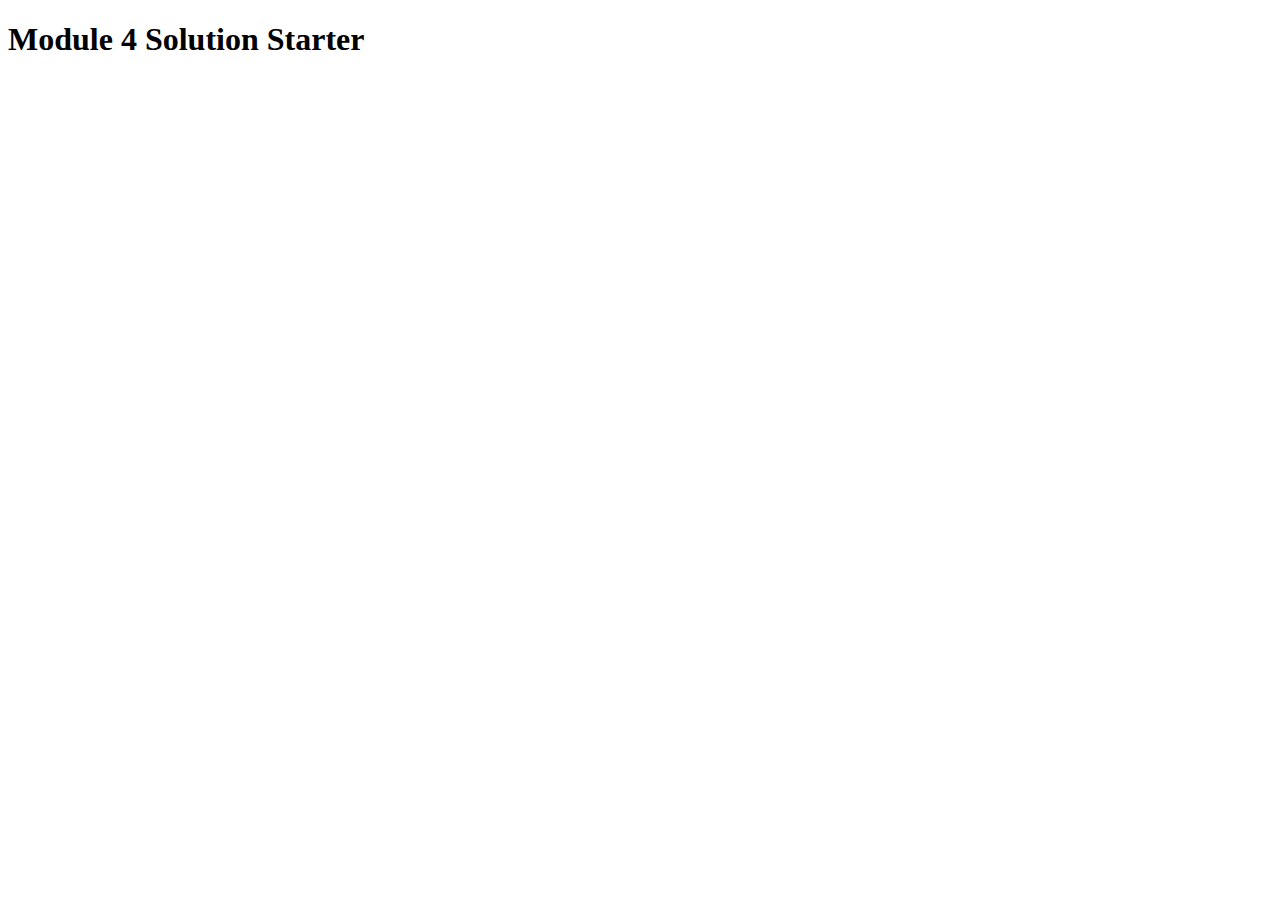
<file: Mod4_Solution/index.html>
<!DOCTYPE html>
<html>
<head>
  <meta charset="utf-8">
  <title>Module 4 Solution Starter</title>
  <script src="SpeakHello.js"></script>
  <script src="SpeakGoodBye.js"></script>
  <script src="script.js"></script>
</head>
<body>
  <h1>Module 4 Solution Starter</h1>
</body>
</html>
</file>
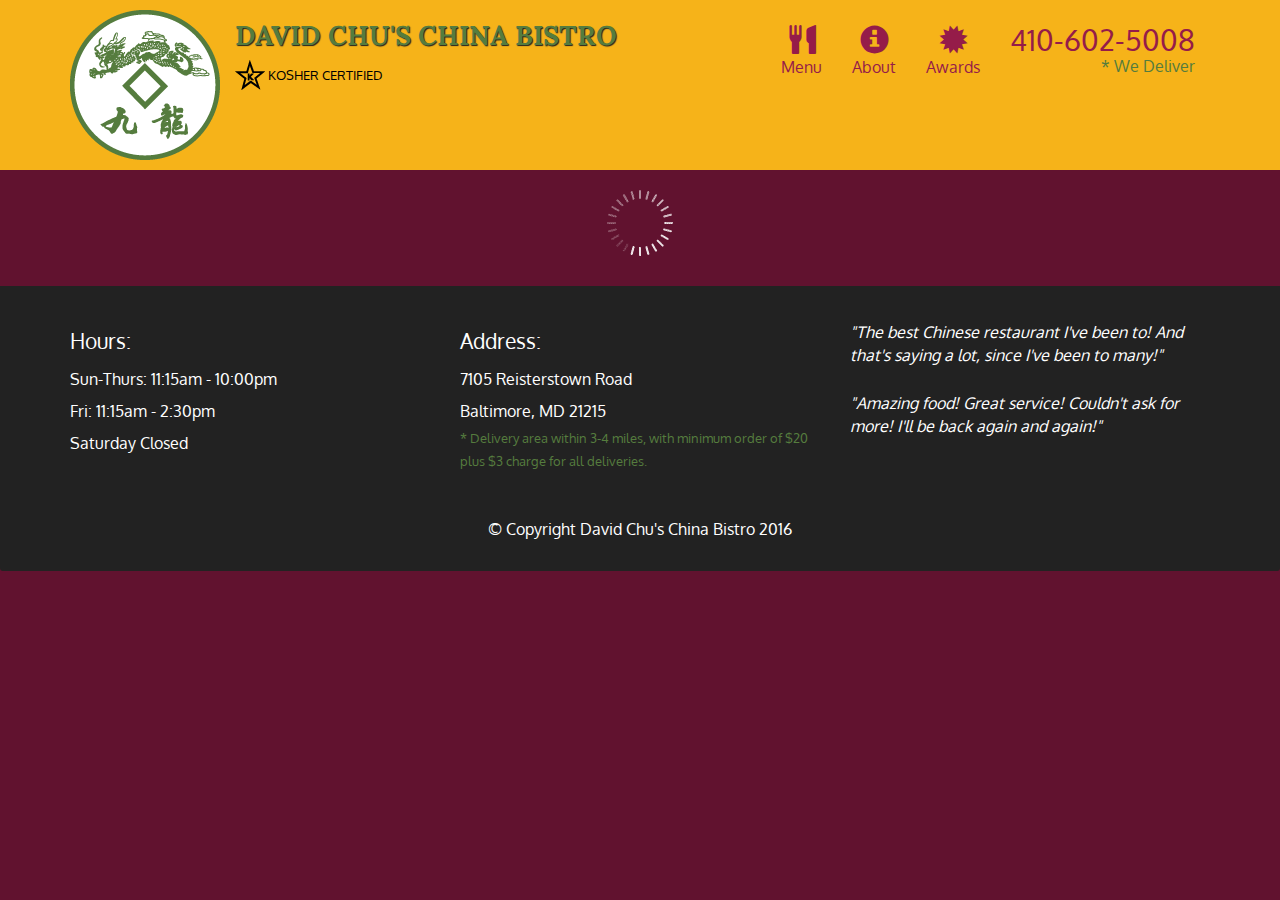
<file: Mod5_Solution/index.html>
<!doctype html>
<html lang="en">
  <head>
    <meta charset="utf-8">
    <meta http-equiv="X-UA-Compatible" content="IE=edge">
    <meta name="viewport" content="width=device-width, initial-scale=1">
    <title>David Chu's China Bistro</title>
    <link rel="stylesheet" href="css/bootstrap.min.css">
    <link rel="stylesheet" href="css/styles.css">
    <link href='https://fonts.googleapis.com/css?family=Oxygen:400,300,700' rel='stylesheet' type='text/css'>
    <link href='https://fonts.googleapis.com/css?family=Lora' rel='stylesheet' type='text/css'>
  </head>
<body>
  <header>
    <nav id="header-nav" class="navbar navbar-default">
      <div class="container">
        <div class="navbar-header">
          <a href="index.html" class="pull-left visible-md visible-lg">
            <div id="logo-img" alt="Logo image"></div>
          </a>

          <div class="navbar-brand">
            <a href="index.html"><h1>David Chu's China Bistro</h1></a>
            <p>
              <img src="images/star-k-logo.png" alt="Kosher certification">
              <span>Kosher Certified</span>
            </p>
          </div>

          <button id="navbarToggle" type="button" class="navbar-toggle collapsed" data-toggle="collapse" data-target="#collapsable-nav" aria-expanded="false">
            <span class="sr-only">Toggle navigation</span>
            <span class="icon-bar"></span>
            <span class="icon-bar"></span>
            <span class="icon-bar"></span>
          </button>
        </div>
        
        <div id="collapsable-nav" class="collapse navbar-collapse">
           <ul id="nav-list" class="nav navbar-nav navbar-right">
            <li id="navHomeButton" class="visible-xs active">
              <a href="index.html">
                <span class="glyphicon glyphicon-home"></span> Home</a>
            </li>
            <li id="navMenuButton">
              <a href="#" onclick="$dc.loadMenuCategories();">
                <span class="glyphicon glyphicon-cutlery"></span><br class="hidden-xs"> Menu</a>
            </li>
            <li>
              <a href="#">
                <span class="glyphicon glyphicon-info-sign"></span><br class="hidden-xs"> About</a>
            </li>
            <li>
              <a href="#">
                <span class="glyphicon glyphicon-certificate"></span><br class="hidden-xs"> Awards</a>
            </li>
            <li id="phone" class="hidden-xs">
              <a href="tel:410-602-5008">
                <span>410-602-5008</span></a><div>* We Deliver</div>
            </li>
          </ul><!-- #nav-list -->
        </div><!-- .collapse .navbar-collapse -->
      </div><!-- .container -->
    </nav><!-- #header-nav -->
  </header>

  <div id="call-btn" class="visible-xs">
    <a class="btn" href="tel:410-602-5008">
    <span class="glyphicon glyphicon-earphone"></span>
    410-602-5008
    </a>
  </div>
  <div id="xs-deliver" class="text-center visible-xs">* We Deliver</div>

  <div id="main-content" class="container"></div>

  <footer class="panel-footer">
    <div class="container">
      <div class="row">
        <section id="hours" class="col-sm-4">
          <span>Hours:</span><br>
          Sun-Thurs: 11:15am - 10:00pm<br>
          Fri: 11:15am - 2:30pm<br>
          Saturday Closed
          <hr class="visible-xs">
        </section>
        <section id="address" class="col-sm-4">
          <span>Address:</span><br>
          7105 Reisterstown Road<br>
          Baltimore, MD 21215
          <p>* Delivery area within 3-4 miles, with minimum order of $20 plus $3 charge for all deliveries.</p>
          <hr class="visible-xs">
        </section>
        <section id="testimonials" class="col-sm-4">
          <p>"The best Chinese restaurant I've been to! And that's saying a lot, since I've been to many!"</p>
          <p>"Amazing food! Great service! Couldn't ask for more! I'll be back again and again!"</p>
        </section>
      </div>
      <div class="text-center">&copy; Copyright David Chu's China Bistro 2016</div>
    </div>
  </footer>

  <!-- jQuery (Bootstrap JS plugins depend on it) -->
  <script src="js/jquery-2.1.4.min.js"></script>
  <script src="js/bootstrap.min.js"></script>
  <script src="js/ajax-utils.js"></script>
  <script src="js/script.js"></script>
</body>
</html>
</file>
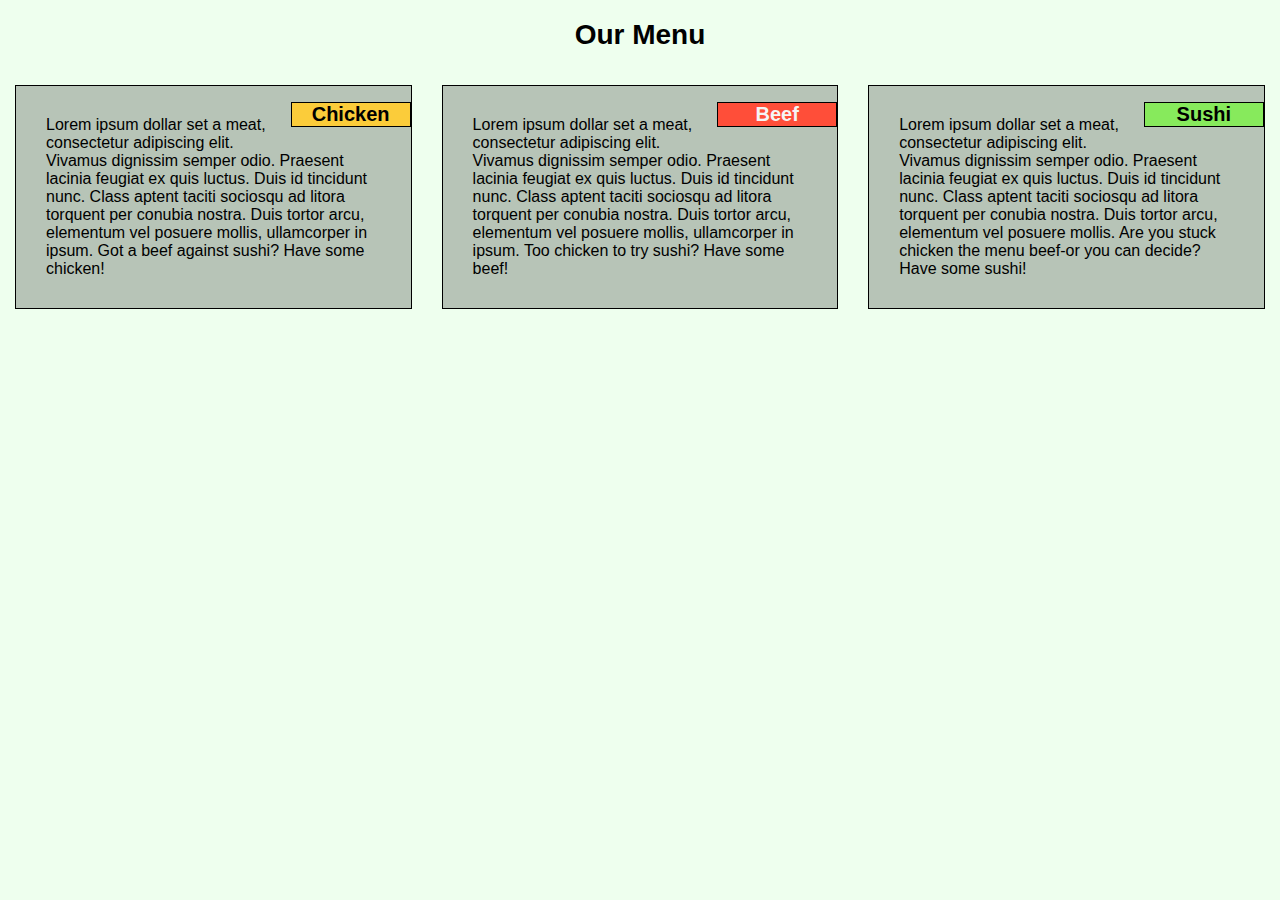
<file: Mod2_Solution/index1.html>
<!DOCTYPE html>
<html>
	<head>
	<meta charset="utf-8">
	<title>Assignment Solution for Module 2</title>
	<link rel="stylesheet" href="css/mod2.css">
	</head>

	<body>
		<h1>Our Menu</h1>
		<section class="row">
			<div class="col-lg-4 col-md-6 col-sm-12">
				<div class="section">
				<h2 class="menu-item chicken">Chicken</h2>
				<p>Lorem ipsum dollar set a meat, consectetur adipiscing elit. Vivamus dignissim semper odio. Praesent lacinia feugiat ex quis luctus. Duis id tincidunt nunc. Class aptent taciti sociosqu ad litora torquent per conubia nostra. Duis tortor arcu, elementum vel posuere mollis, ullamcorper in ipsum. Got a beef against sushi? Have some chicken!</p>
				</div>
			</div>
			<div class="col-lg-4 col-md-6 col-sm-12">
				<div class="section">
				<h2 class="menu-item beef">Beef</h2>
				<p>Lorem ipsum dollar set a meat, consectetur adipiscing elit. Vivamus dignissim semper odio. Praesent lacinia feugiat ex quis luctus. Duis id tincidunt nunc. Class aptent taciti sociosqu ad litora torquent per conubia nostra. Duis tortor arcu, elementum vel posuere mollis, ullamcorper in ipsum. Too chicken to try sushi? Have some beef!</p>
				</div>
			</div>
			<div class="col-lg-4 col-md-12 col-sm-12">
				<div class="section">
				<h2 class="menu-item sushi">Sushi</h2>
				<p>Lorem ipsum dollar set a meat, consectetur adipiscing elit. Vivamus dignissim semper odio. Praesent lacinia feugiat ex quis luctus. Duis id tincidunt nunc. Class aptent taciti sociosqu ad litora torquent per conubia nostra. Duis tortor arcu, elementum vel posuere mollis. Are you stuck chicken the menu beef-or you can decide? Have some sushi!</p>
				</div>
			</div>
		</section>

	</body>
</html>
</file>
<file: Mod5_Solution/css/styles.css>
body {
  font-size: 16px;
  color: #fff;
  background-color: #61122f;
  font-family: 'Oxygen', sans-serif;
}

/** HEADER **/
#header-nav {
  background-color: #f6b319;
  border-radius: 0;
  border: 0;
}

#logo-img {
  background: url('../images/restaurant-logo_large.png') no-repeat;
  width: 150px;
  height: 150px;
  margin: 10px 15px 10px 0;
}

.navbar-brand {
  padding-top: 25px;
}
.navbar-brand h1 { /* Restaurant name */
  font-family: 'Lora', serif;
  color: #557c3e;
  font-size: 1.5em;
  text-transform: uppercase;
  font-weight: bold;
  text-shadow: 1px 1px 1px #222;
  margin-top: 0;
  margin-bottom: 0;
  line-height: .75;
}
.navbar-brand a:hover, .navbar-brand a:focus {
  text-decoration: none;
}
.navbar-brand p { /* Kosher cert */
  color: #000;
  text-transform: uppercase;
  font-size: .7em;
  margin-top: 15px;
}
.navbar-brand p span { /* Star-K */
  vertical-align: middle;
}

#nav-list {
  margin-top: 10px;
}
#nav-list a {
  color: #951C49;
  text-align: center;
}
#nav-list a:hover {
  background: #E7E7E7;
}
#nav-list a span {
  font-size: 1.8em;
}

#phone {
  margin-top: 5px;
}
#phone a { /* Phone number */
  text-align: right;
  padding-bottom: 0;
}
#phone div { /* We Deliver */
  color: #557c3e;
  text-align: right;
  padding-right: 15px;
}

.navbar-header button.navbar-toggle, .navbar-header .icon-bar {
  border: 1px solid #61122f;
}
.navbar-header button.navbar-toggle {
  clear: both;
  margin-top: -30px;
}
/* END HEADER */

/* FOOTER */
.panel-footer {
  margin-top: 30px;
  padding-top: 35px;
  padding-bottom: 30px;
  background-color: #222;
  border-top: 0;
}
.panel-footer div.row {
  margin-bottom: 35px;
}
#hours, #address {
  line-height: 2;
}
#hours > span, #address > span {
  font-size: 1.3em;
}
#address p {
  color: #557c3e;
  font-size: .8em;
  line-height: 1.8;
}
#testimonials {
  font-style: italic;
}
#testimonials p:nth-child(2) {
  margin-top: 25px;
}
/* END FOOTER */



/* HOME PAGE */
.container .jumbotron {
  box-shadow: 0 0 50px #3F0C1F;
  border: 2px solid #3F0C1F;
}

#menu-tile, #specials-tile, #map-tile {
  height: 250px;
  width: 100%;
  margin-bottom: 15px;
  position: relative;
  border: 2px solid #3F0C1F;
  overflow: hidden;
}
#menu-tile:hover, #specials-tile:hover, #map-tile:hover {
  box-shadow: 0 1px 5px 1px #cccccc;
}
#menu-tile {
  background: url('../images/menu-tile.jpg') no-repeat;
  background-position: center;
}
#specials-tile {
  background: url('../images/specials-tile.jpg') no-repeat;
  background-position: center;
}
#menu-tile span, #specials-tile span, #map-tile span {
  position: absolute;
  bottom: 0;
  right: 0;
  width: 100%;
  text-align: center;
  font-size: 1.6em;
  text-transform: uppercase;
  background-color: #000;
  color: #fff;
  opacity: .8;
}
/* END HOME PAGE */

/* MENU CATEGORIES PAGE */
.category-tile { 
  position: relative;
  border: 2px solid #3F0C1F;
  overflow: hidden;
  width: 200px;
  height: 200px;
  margin: 0 auto 15px;
}
.category-tile span {
  position: absolute;
  bottom: 0;
  right: 0;
  width: 100%;
  text-align: center;
  font-size: 1.2em;
  text-transform: uppercase;
  background-color: #000;
  color: #fff;
  opacity: .8;
}
.category-tile:hover {
  box-shadow: 0 1px 5px 1px #cccccc;
}

#menu-categories-title + div {
  margin-bottom: 50px;
}
/* END MENU CATEGORIES PAGE */

/* SINGLE CATEGORY PAGE */
.menu-item-tile {
  margin-bottom: 25px;
}
.menu-item-tile hr {
  width: 80%;
}
.menu-item-tile .menu-item-price {
  font-size: 1.1em;
  text-align: right;
  margin-top: -15px;
  margin-right: -15px;
}
.menu-item-tile .menu-item-price span {
  font-size: .6em;
}
.menu-item-photo {
  position: relative;
  border: 2px solid #3F0C1F; 
  overflow: hidden;
  padding: 0;
  margin-right: -15px;
  margin-left: auto;
  margin-bottom: 20px;
  max-width: 250px;
}
.menu-item-photo div {
  position: absolute;
  bottom: 0;
  right: 0;
  width: 80px;
  background-color: #557c3e;
  text-align: center;
}
.menu-item-description {
  padding-right: 30px;
}
h3.menu-item-title {
  margin: 0 0 10px;
}
.menu-item-details {
  font-size: .9em;
  font-style: italic;
}
/* END SINGLE CATEGORY PAGE */


/********** Large devices only **********/
@media (min-width: 1200px) {
  .container .jumbotron {
    background: url('../images/jumbotron_1200.jpg') no-repeat;
    height: 675px;
  }
}

/********** Medium devices only **********/
@media (min-width: 992px) and (max-width: 1199px) {
  /* Header */
  #logo-img {
    background: url('../images/restaurant-logo_medium.png') no-repeat;
    width: 100px;
    height: 100px;
    margin: 5px 5px 5px 0;
  }
  /* End Header */

  /* Home Page */
  .container .jumbotron {
    background: url('../images/jumbotron_992.jpg') no-repeat;
    height: 558px;
  }
  /* End Home Page */
}

/********** Small devices only **********/
@media (min-width: 768px) and (max-width: 991px) {
  /* Home Page */
  .container .jumbotron {
    background: url('../images/jumbotron_768.jpg') no-repeat;
    height: 432px;
  }
  /* End Home Page */
}

/********** Extra small devices only **********/
@media (max-width: 767px) {
  /* Header */
  .navbar-brand {
    padding-top: 10px;
    height: 80px;
  }
  .navbar-brand h1 { /* Restaurant name */
    padding-top: 10px;
    font-size: 5vw; /* 1vw = 1% of viewport width */
  }
  .navbar-brand p { /* Kosher cert */
    font-size: .6em;
    margin-top: 12px;
  }
  .navbar-brand p img { /* Star-K */
    height: 20px;
  }

  #collapsable-nav a { /* Collapsed nav menu text */
    font-size: 1.2em;
  }
  #collapsable-nav a span { /* Collapsed nav menu glyph */
    font-size: 1em;
    margin-right: 5px;
  }

  #call-btn > a {
    font-size: 1.5em;
    display: block;
    margin: 0 20px;
    padding: 10px;
    border: 2px solid #fff;
    background-color: #f6b319;
    color: #951c49;
  }
  #xs-deliver {
    margin-top: 5px;
    font-size: .7em;
    letter-spacing: .1em;
    text-transform: uppercase;
  }
  /* End Header */

  /* Footer */
  .panel-footer section {
    margin-bottom: 30px;
    text-align: center;
  }
  .panel-footer section:nth-child(3) {
    margin-bottom: 0; /* margin already exists on the whole row */
  }
  .panel-footer section hr {
    width: 50%;
  }
  /* End Footer */

  /* Home Page */
  .container .jumbotron {
    margin-top: 30px;
    padding: 0;
  }
  #menu-tile, #specials-tile {
    width: 360px;
    margin: 0 auto 15px;
  }

  .menu-item-photo {
    margin-right: auto;
  }
  .menu-item-tile .menu-item-price {
    text-align: center;
  }
  .menu-item-description {
    text-align: center;;
  }
}


/********** Super extra small devices Only :-) (e.g., iPhone 4) **********/
@media (max-width: 479px) {
  /* Header */
  .navbar-brand h1 { /* Restaurant name */
    padding-top: 5px;
    font-size: 6vw;
  }
  /* End Header */
  
  /* Home page */
  #menu-tile, #specials-tile {
    width: 280px;
    margin: 0 auto 15px;
  }

  .col-xxs-12 {
    position: relative;
    min-height: 1px;
    padding-right: 15px;
    padding-left: 15px;
    float: left;
    width: 100%;
  }
}
</file>
<file: Mod2_Solution/css/mod2.css>
* {
  box-sizing: border-box;
}
body {
  background-color: #eeffee;
  margin: 0;
  padding: 0;
  font-family: Helvetica, Verdana, Arial;
}
h1 {
  text-align: center;
  font-size: 175%;
}
h2 {
  border: 1px solid black;
  width: 120px;
  text-align: center;
}
p {
  margin: 15px;
  padding: 15px;
}
section {
  border: 0;
  margin: 0;
  padding: 0;
}
.section {
  border: 1px solid black;
  margin: 15px;
  background-color: #b7c4b7;
}
.menu-item {
  font-size: 125%;
  float: right;
}
.chicken {
  background-color: #fbcc3a;
}
.beef {
  background-color: #ff4e39;
  color: #f5f5f5
}
.sushi {
  background-color: #87ea5c;
}

.row {
  width: 100%;
}

/*** Large device ***/
@media (min-width: 992px) {
  .col-lg-1, .col-lg-2, .col-lg-3, .col-lg-4, .col-lg-5, .col-lg-6, .col-lg-7, .col-lg-8, .col-lg-9, .col-lg-10, .col-lg-11, .col-lg-12 {
    float: left;
    font-family: Helvetica, Verdana, Arial;
  }
  .col-lg-4 {
    width: 33.33%;
  }
  .col-lg-6 {
    width: 50%;
  }
  .col-lg-12 {
    width: 100%;
  }
}

/*** Medium device ***/
@media (min-width: 768px) and (max-width: 991px) {
  .col-md-1, .col-md-2, .col-md-3, .col-md-4, .col-md-5, .col-md-6, .col-md-7, .col-md-8, .col-md-9, .col-md-10, .col-md-11, .col-md-12 {
    float: left;
    font-family: Helvetica, Verdana, Arial;
  }
  .col-md-4 {
    width: 33.33%;
  }
  .col-md-6 {
    width: 50%;
  }
  .col-md-12 {
    width: 100%;
  }
}

/*** Small devices ***/
@media (max-width: 767px) {
  .col-sm-1, .col-sm-2, .col-sm-3, .col-sm-4, .col-sm-5, .col-sm-6, .col-sm-7, .col-sm-8, .col-sm-9, .col-sm-10, .col-sm-11, .col-sm-12 {
    float: left;
    font-family: Helvetica, Verdana, Arial;
  }
  .col-sm-4 {
    width: 33.33%;
  }
  .col-sm-6 {
    width: 50%;
  }
  .col-sm-12 {
    width: 100%;
  }
}
</file>
